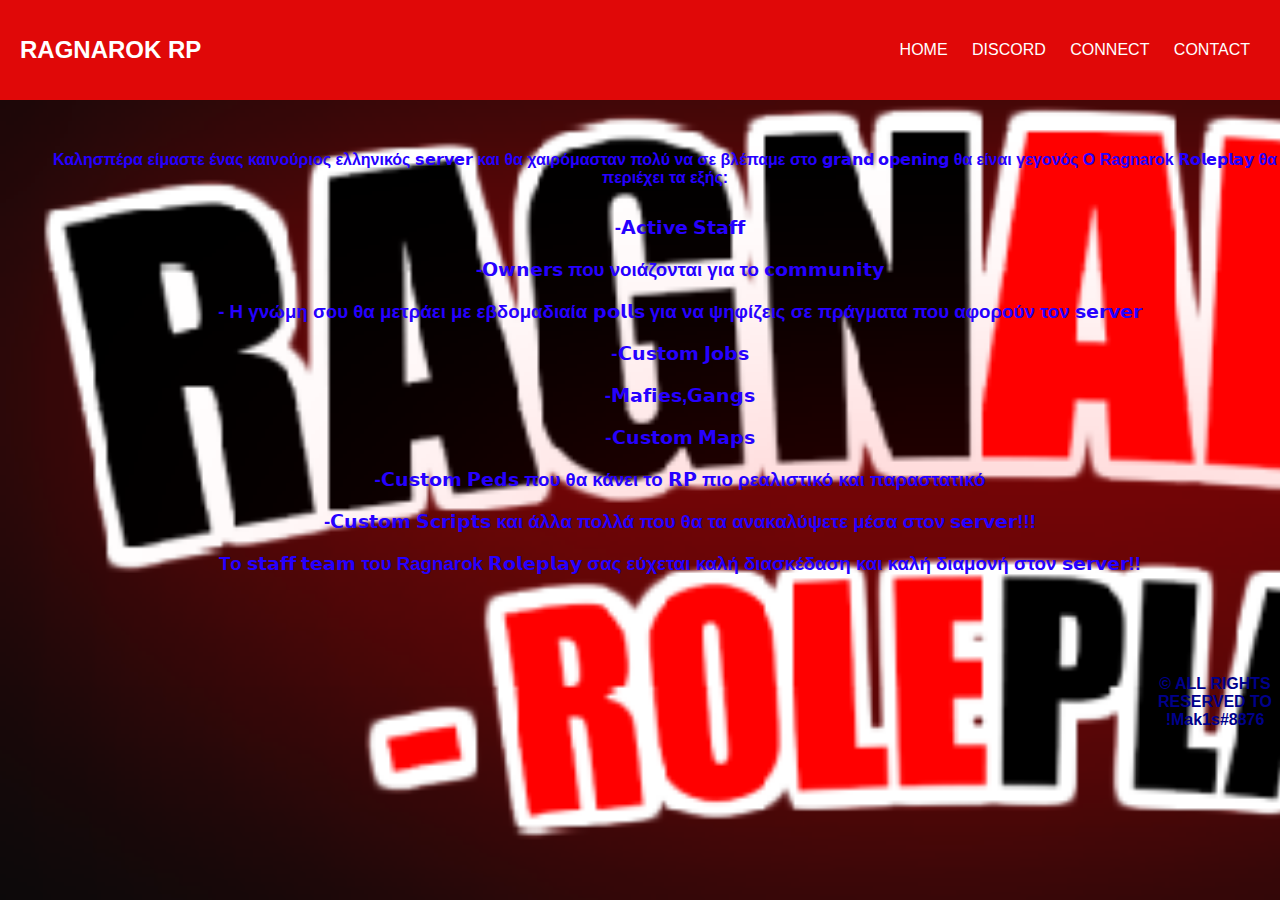
<file: index.html>
<!DOCTYPE html>
<html lang="en" dir="ltr">
      <head>
        <meta charset="utf-8">
        <title>Ragnarok Roleplay</title>
        <link rel="stylesheet" href="styles.css">
        <meta name="viewport" content="width=device-width, inital-scale=1">
    </head>
    <body>

        <dir class="header">
            <h2 class="logo">Ragnarok RP </h2>
            <imput type="checkbox" id="chk">
            <label for="chk" class="show-menu-btn">
                <i class="fas fa-ellipsis-h"></i>
            </label>
            
            <ul class="menu">
                <a href="index.html">Home</a>
                <a href="https://discord.gg/DDVBR7ymh8">Discord</a>
                <a href="fivem://connect/5.249.162.74:30120" class="fivem">Connect</a>
                <a href="Contact.html">Contact</a>
                <label for="chk" class="hide-menu-btn">
                    <i class="fas fa-times"></i>
                </label>
            </ul>
        </dir>
        <h4>
            <p style="text-align: center; margin-left: 50px; margin-top: 50px; color: rgb(38, 0, 255);" >Καλησπέρα είμαστε ένας καινούριος ελληνικός 𝘀𝗲𝗿𝘃𝗲𝗿 και θα χαιρόμασταν πολύ να σε βλέπαμε στο 𝗴𝗿𝗮𝗻𝗱 𝗼𝗽𝗲𝗻𝗶𝗻𝗴 θα είναι γεγονός Ο Ragnarok 𝗥𝗼𝗹𝗲𝗽𝗹𝗮𝘆 θα περιέχει τα εξής:</p>
        </h3>
        <h3>
            <p style="text-align: center; margin-left: 80px; margin-top: 30px; color: rgb(38, 0, 255);">-𝗔𝗰𝘁𝗶𝘃𝗲 𝗦𝘁𝗮𝗳𝗳</p>
        </h3>
        <h3>
            <p style="text-align: center; margin-left: 80px; margin-top: 20px; color: rgb(38, 0, 255);">-𝗢𝘄𝗻𝗲𝗿𝘀 που νοιάζονται για το 𝗰𝗼𝗺𝗺𝘂𝗻𝗶𝘁𝘆</p>
        </h3>
        <h3>
            <p style="text-align: center; margin-left: 80px; margin-top: 20px; color: rgb(38, 0, 255);">-   Η γνώμη σου θα μετράει με εβδομαδιαία 𝗽𝗼𝗹𝗹𝘀 για να ψηφίζεις σε πράγματα που αφορούν τον 𝘀𝗲𝗿𝘃𝗲𝗿</p>
        </h3>
        <h3>
            <p style="text-align: center; margin-left: 80px; margin-top: 20px; color: rgb(38, 0, 255);">-𝗖𝘂𝘀𝘁𝗼𝗺 𝗝𝗼𝗯𝘀</p>
       </h3>
       <h3>
           <p style="text-align: center; margin-left: 80px; margin-top: 20px; color: rgb(38, 0, 255);">-𝗠𝗮𝗳𝗶𝗲𝘀,𝗚𝗮𝗻𝗴𝘀</p>
       </h3>
       <h3>
           <p style="text-align: center; margin-left: 80px; margin-top: 20px; color: rgb(38, 0, 255);">-𝗖𝘂𝘀𝘁𝗼𝗺 𝗠𝗮𝗽𝘀</p>
       </h3>
       <h3>
           <p style="text-align: center; margin-left: 80px; margin-top: 20px; color: rgb(38, 0, 255);">-𝗖𝘂𝘀𝘁𝗼𝗺 𝗣𝗲𝗱𝘀 που θα κάνει το 𝗥𝗣 πιο ρεαλιστικό και παραστατικό</p>
       </h3>
       <h3>
           <p style="text-align: center; margin-left: 80px; margin-top: 20px; color: rgb(38, 0, 255);">-𝗖𝘂𝘀𝘁𝗼𝗺 𝗦𝗰𝗿𝗶𝗽𝘁𝘀  και άλλα πολλά που θα τα ανακαλύψετε μέσα στον 𝘀𝗲𝗿𝘃𝗲𝗿!!!</p>
       </h3>
       <h3>
           <p style="text-align: center; margin-left: 80px; margin-top: 20px; color: rgb(38, 0, 255);">Tο 𝘀𝘁𝗮𝗳𝗳 𝘁𝗲𝗮𝗺 του Ragnarok 𝗥𝗼𝗹𝗲𝗽𝗹𝗮𝘆 σας εύχεται καλή διασκέδαση και καλή διαμονή στον 𝘀𝗲𝗿𝘃𝗲𝗿!!</p>
       </h3>
        <h4>
            <p style="text-align: center; margin-left: 1150px; margin-top: 100px; color: darkblue;"> © ALL RIGHTS RESERVED TO !Mak1s#8876</p>
        </h3>            

    </body>
</html>
</file>
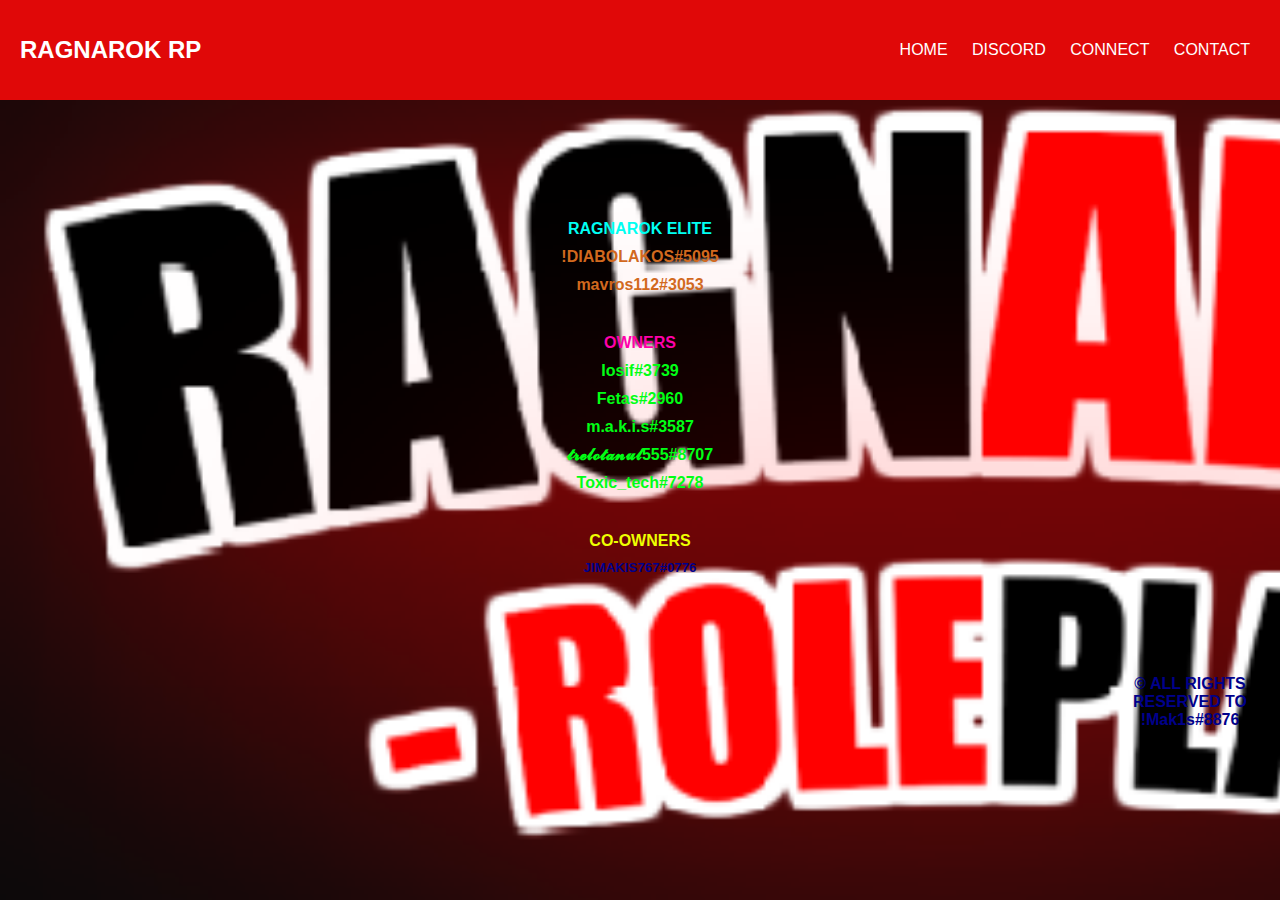
<file: Contact.html>
<!DOCTYPE html>
<html lang="en" dir="ltr">
      <head>
        <meta charset="utf-8">
        <title>Ragnarok Roleplay</title>
        <link rel="stylesheet" href="styles.css">
        <meta name="viewport" content="width=device-width, inital-scale=1">
        <style type="text/css">
        body
        {
            padding: 0;
            margin: 0;
        }
        h3
        {
            font-size: 5em;
            margin:0;
            padding: 0;
            text-align: center;
            font-family: 'arial';
            position: absolute;
            top: 50%;
            left: 50%;
            transform: translateX(-50%) translateY(-50%);
        }
        </style>
    <body>

        <dir class="header">
            <h2 class="logo">Ragnarok RP </h2>
            <imput type="checkbox" id="chk">
            <label for="chk" class="show-menu-btn">
                <i class="fas fa-ellipsis-h"></i>
            </label>
            
            <ul class="menu">
                <a href="index.html">Home</a>
                <a href="https://discord.gg/GHDmTBTN74">Discord</a>
                <a href="fivem://connect/5.249.162.74:30120" class="fivem">Connect</a>
                <a href="">Contact</a>
                <label for="chk" class="hide-menu-btn">
                    <i class="fas fa-times"></i>
                </label>
            </ul>
        </dir>
        <h4>      
           <p style="text-align: center; margin-top: 120px; color: rgb(0, 255, 242);">RAGNAROK ELITE</p>
           <h4>
            <p style="text-align: center; margin-top: 10px; color: chocolate;">!DIABOLAKOS#5095</p>
            <p style="text-align: center; margin-top: 10px; color: chocolate;">mavros112#3053</p>
        </h4>
        <h4>
            <p style="text-align: center; margin-top: 40px; color: rgb(255, 0, 170);">OWNERS</p>  
        </h4>
        <h4>
            <p style="text-align: center; margin-top: 10px; color: rgb(0, 255, 21);">Iosif#3739</p>
            <p style="text-align: center; margin-top: 10px; color: rgb(0, 255, 21)">Fetas#2960</p>
            <p style="text-align: center; margin-top: 10px; color: rgb(0, 255, 21)">m.a.k.i.s#3587</p>
            <p style="text-align: center; margin-top: 10px; color: rgb(0, 255, 21)">𝓽𝓻𝓮𝓵𝓸𝓽𝓪𝓷𝓾𝓵555#8707</p>
            <p style="text-align: center; margin-top: 10px; color: rgb(0, 255, 21)">Toxic_tech#7278</p>
        </h4>
        <h4>
        <p style="text-align: center; margin-top: 40px; color: rgb(238, 255, 0);">CO-OWNERS</p> 
        </h3>
        <h5>
            <p style="text-align: center; margin-top: 10px; color: darkblue;">JIMAKIS767#0776</p>
        <h4>
            <h4>
                <p style="text-align: center; margin-left: 1100px; margin-top: 100px; color: darkblue;"> © ALL RIGHTS RESERVED TO !Mak1s#8876</p>
            </h3>
    </body>

      </head>
</html>
</file>
<file: styles.css>
*{
    margin: 0;
    padding: 0;
    font-family: "montserrat",sans-serif;
}
.header{
    height: 100px;
    background: rgb(224, 8, 8);
    padding: 0 20px;
    color: #fff;
}
.logo{
    line-height: 100px;
    float: left;
    text-transform: uppercase;
}
body{
    background-image:url(Ragnarok.PNG);
    background-size: cover;
    background-attachment: fixed;
}
.menu{
    float: right;
    line-height: 100px;
}
.menu a{
    color: #fff;
    text-transform: uppercase;
    text-decoration: none;
    padding: 0 10px;
    transition: 0.4s;
}
.show-menu-btn,.hide-menu-btn{
    transition: 0.4s;
    font-size: 30px;
    cursor: pointer;
    display: none;
}
.show-menu-btn{
    float: right;
}
.show-menu-btn i{
    line-height: 100px
}
.menu a:hover,
.show-menu-btn:hover
.hide-menu-btn:hover{
    color: #4a8bb6;
}

.content{
    padding: 0 20px;
}
.content img{
    width: 100%;
    max-width: 700px;
    margin: 20px 0
    ;
}
.content p{
    text-align: justify;
}

@media screen and (max-width:800px) {
    .show-menu-btn,.hide-menu-btn{
        display: block;
    }
    .menu{
        position: fixed;
        width: 100%;
        height: 100vh;
        background:  rgb(0, 0, 0);
        right: -100%;
        top: 0;
        text-align: center;
        padding: 80px 0;
        line-height: normal;
        transition: 0,7s;
    }
    .menu a{
        display: block;
        padding: 20px;
    }
    .hide-menu-btn{
        position: absolute;
        top: 40px;
        right: 40px;
    }
    #chk:checked ~ .menu{
        right: 0;
    }
}
</file>
